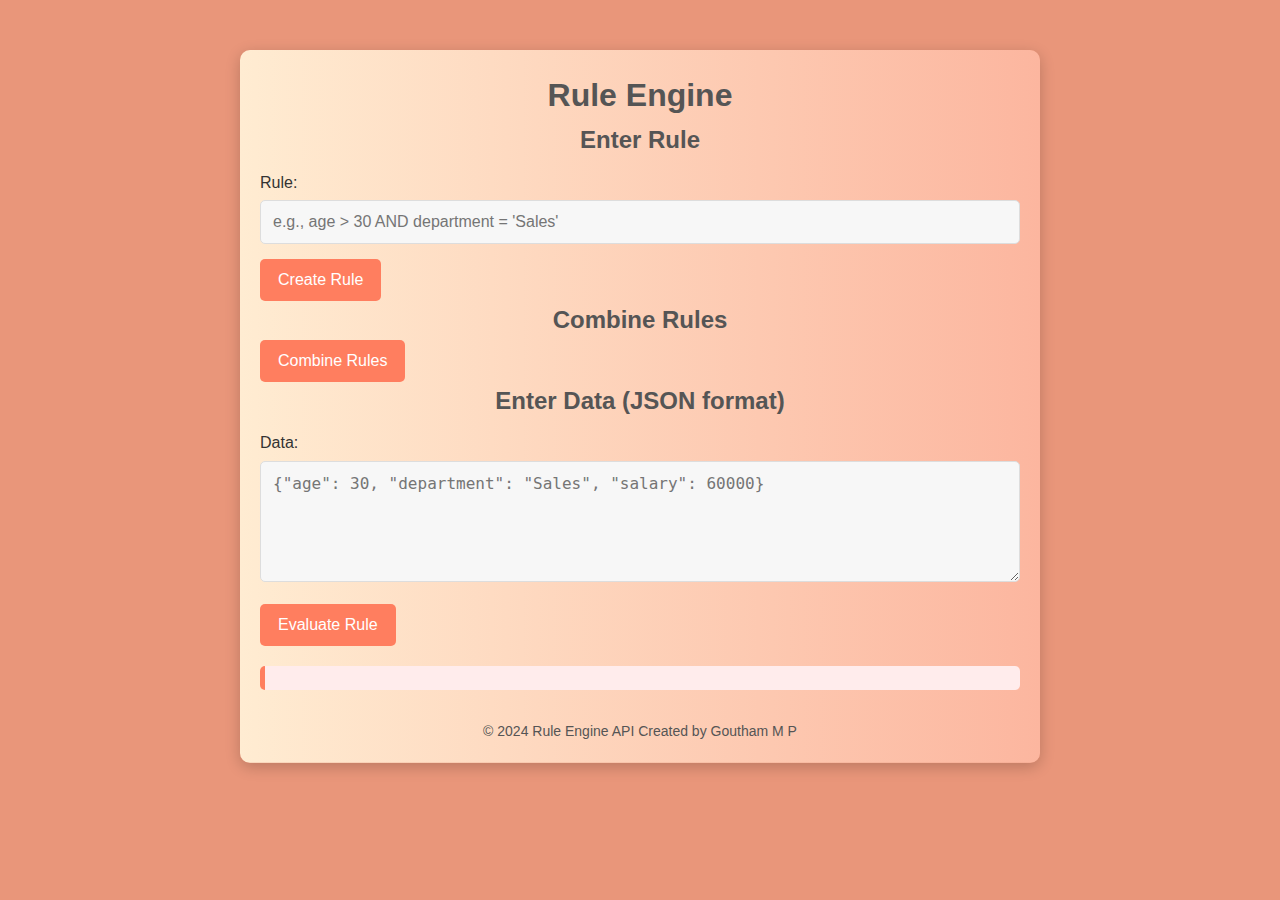
<file: Zeotap Internship_Goutham M P/Rule Engine with AST/index.html>
<!DOCTYPE html>
<html lang="en">
<head>
    <meta charset="UTF-8">
    <meta name="viewport" content="width=device-width, initial-scale=1.0">
    <title>Rule Engine</title>
    <link rel="stylesheet" href="style.css">
</head>
<body>
    <div class="container">
        <h1>Rule Engine</h1>
        <h2>Enter Rule</h2>
        <label for="rule">Rule:</label>
        <input type="text" id="rule" placeholder="e.g., age > 30 AND department = 'Sales'">
        <button onclick="createRule()">Create Rule</button>

        <h2>Combine Rules</h2>
        <button onclick="combineRules()">Combine Rules</button>

        <h2>Enter Data (JSON format)</h2>
        <label for="data">Data:</label>
        <textarea id="data" rows="5" placeholder='{"age": 30, "department": "Sales", "salary": 60000}'></textarea>
        <button onclick="evaluateRule()">Evaluate Rule</button>

        <div class="output" id="output"></div>
        <div class="error" id="error"></div>

        <footer>
            <p>&copy; 2024 Rule Engine API Created by Goutham M P</p>
        </footer>
    </div>
    <script src="app.js"></script>
</body>
</html>
</file>
<file: Zeotap Internship_Goutham M P/Rule Engine with AST/style.css>
* {
    box-sizing: border-box;
    margin: 0;
    padding: 0;
}

body {
    font-family: 'Arial', sans-serif;
    background-color :darksalmon;
    color: #333;
    line-height: 1.6;
}

.container {
    max-width: 800px;
    margin: 50px auto;
    padding: 20px;
    background: linear-gradient(to right, #ffecd2 0%, #fcb69f 100%);
    background-size: cover;
    background-position: center;
    border-radius: 10px;
    box-shadow: 0 4px 15px rgba(0, 0, 0, 0.2);
}


h1, h2 {
    text-align: center;
    color: #555;
}

label {
    display: block;
    margin: 10px 0 5px;
    color: #333;
}

input[type="text"], textarea {
    width: 100%;
    padding: 12px;
    margin-bottom: 15px;
    border: 1px solid #ddd;
    border-radius: 5px;
    font-size: 16px;
    background: #f7f7f7;
}

input[type="text"]:focus, textarea:focus {
    border-color: #ff7e5f;
    outline: none;
    background: #fff8f4;
}

button {
    background-color: #ff7e5f;
    color: white;
    padding: 12px 18px;
    border: none;
    border-radius: 5px;
    cursor: pointer;
    font-size: 16px;
    transition: background-color 0.3s ease;
}

button:hover {
    background-color: #ff6347;
}

.output {
    margin-top: 20px;
    padding: 12px;
    background: #ffecec;
    border-left: 5px solid #ff7e5f;
    border-radius: 5px;
    white-space: pre-wrap;
    overflow-wrap: break-word;
}

.error {
    color: red;
    margin-top: 10px;
    font-weight: bold;
}

footer {
    text-align: center;
    margin-top: 30px;
    font-size: 14px;
    color: #555;
}
</file>
